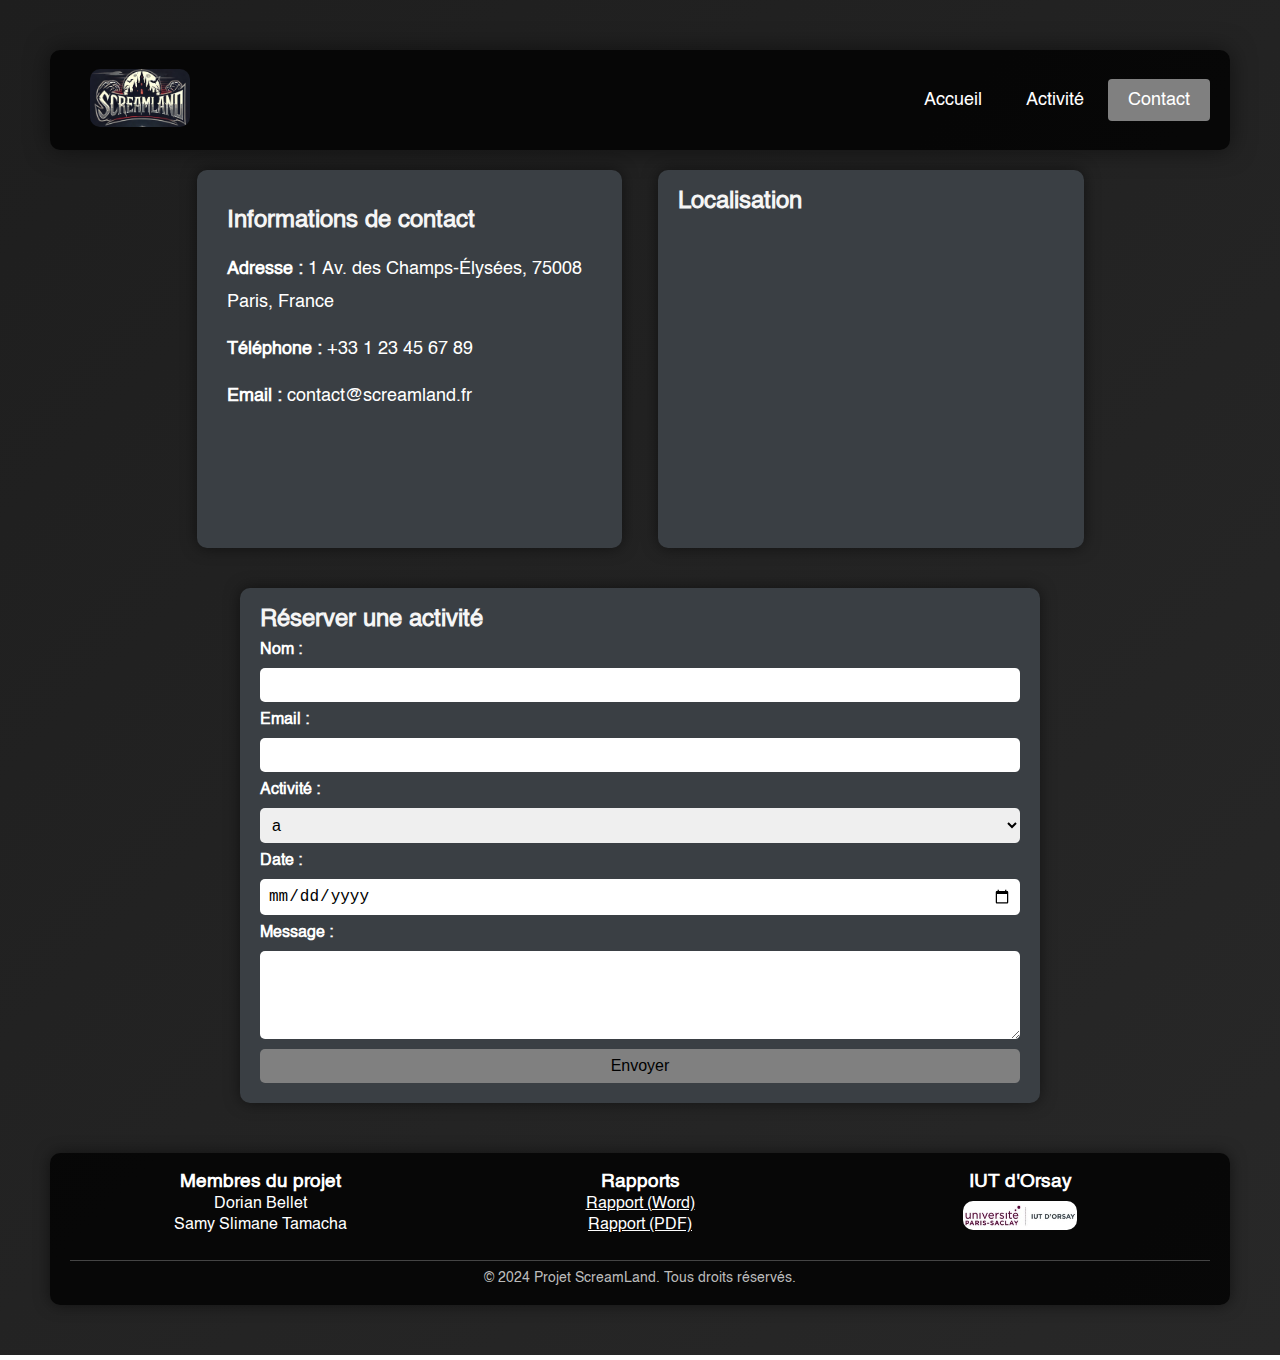
<file: contact.html>
<!DOCTYPE html>
<html lang="fr">
<head>
    <meta charset="UTF-8">
    <meta name="viewport" content="width=device-width, initial-scale=1.0">
    <title>Contact - ScreamLand</title>
    <link rel="stylesheet" href="styles/contact.css">
    <link rel="stylesheet" href="styles/global.css">
    <link rel="icon" type="image/x-icon" href="images/logo.ico"> 
</head>
<body>
    <div class="header">
        <a href="accueil.html" class="logo-box">
            <img src="images/logo.png" alt="Logo de ScreamLand" class="logo">
        </a>
        <div class="selector">
            <nav class="header-right">
                <a href="accueil.html">Accueil</a>
                <a href="activite.html">Activité</a>
                <a class="active" href="contact.html">Contact</a>
            </nav>
        </div>
    </div>

    <main>
        <!-- Conteneur pour les informations et la carte -->
        <div class="contact-details">
            <!-- Bloc des informations de contact -->
            <section class="contact-info">
                <h2>Informations de contact</h2>
                <p><strong>Adresse :</strong> 1 Av. des Champs-Élysées, 75008 Paris, France</p>
                <p><strong>Téléphone :</strong> +33 1 23 45 67 89</p>
                <p><strong>Email :</strong> contact@screamland.fr</p>
            </section>

            <!-- Bloc de la carte -->
            <section class="map-section">
                <h2>Localisation</h2>
                <iframe
                    src="https://www.openstreetmap.org/export/embed.html?bbox=2.3088026046752934%2C48.86406543549043%2C2.325646877288819%2C48.87055831949693&amp;layer=mapnik"
                    height="300"
                    style="border: 0;width:100%;"
                    allowfullscreen=""
                    loading="lazy">
                </iframe>
            </section>
        </div>
    
        <!-- Bloc du formulaire centré -->
        <section class="contact-form">
            <h2>Réserver une activité</h2>
            <form action="#" method="post">
                <label for="name">Nom :</label>
                <input type="text" id="name" name="name" required>
    
                <label for="email">Email :</label>
                <input type="email" id="email" name="email" required>
    
                <label for="activity">Activité :</label>
                <select id="activity" name="activity" required>
                    <option value="" label="a"></option>
                    <option value="haunted-house">TrainMountain</option>
                    <option value="roller-coaster">Escape Game DuPont de Ligonnès</option>
                    <option value="escape-room">Fuis le tueur</option>
                </select>
    
                <label for="date">Date :</label>
                <input type="date" id="date" name="date" required>
    
                <label for="message">Message :</label>
                <textarea id="message" name="message" rows="4"></textarea>
    
                <button type="submit">Envoyer</button>
            </form>
        </section>
    </main>

    <footer>
        <div class="footer-container">
            <div class="footer-section">
                <h3>Membres du projet</h3>
                <ul>
                    <li>Dorian Bellet</li>
                    <li>Samy Slimane Tamacha</li>
                </ul>
            </div>
    
            <div class="footer-section">
                <h3>Rapports</h3>
                <ul>
                    <li><a href="data/Rapport Projet CWAD ScreamLand 1K.docx" target="_blank" download>Rapport (Word)</a></li>
                    <li><a href="data/Rapport Projet CWAD ScreamLand 1K.pdf" target="_blank" download>Rapport (PDF)</a></li>
                </ul>
            </div>
    
            <div class="footer-section">
                <h3>IUT d'Orsay</h3>
                <a href="https://www.iut-orsay.fr" target="_blank">
                    <img src="images/logo_iut.jpg" alt="Logo de l'IUT" class="logo-iut">
                </a>
            </div>
        </div>
    
        <div class="footer-bottom">
            <p>&copy; 2024 Projet ScreamLand. Tous droits réservés.</p>
        </div>
    </footer>
</body>
</html>
</file>
<file: styles/contact.css>
/* Styles de base */
main {
  display: flex;
  flex-wrap: wrap;
  gap: 20px;
  justify-content: center;
  margin-top: 20px;
}

section {
  background-color: #3A3F44;
  padding: 20px;
  border-radius: 10px;
  box-shadow: 0 0 15px rgba(0, 0, 0, 0.5);
  color: white;
  width: 100%;
  max-width: 800px;
}

/* Titres avec style commun */
.contact-info h2,
.map-section h2,
.contact-form h2 {
  margin-bottom: 10px;
  font-size: 24px;
  color: #F5F5F5;
}

.contact-info p {
  font-size: 18px;
  margin-bottom: 8px;
}

.contact-info,
.map-section,
.contact-form {
  transition: transform 0.3s ease, box-shadow 0.3s ease;
}


/* Effet au passage de la souris */
.contact-info:hover,
.map-section:hover,
.contact-form:hover {
  transform: translateY(-10px);
  box-shadow: 0 8px 16px rgba(0, 0, 0, 0.2); 
}


/* Carte */
.map-section iframe {
  border-radius: 10px;
}

/* Formulaire */
.contact-form {
  margin: 0 auto;
  width: 100%;
  max-width: 800px;
}

.contact-form form {
  display: flex;
  flex-direction: column;
  gap: 10px;
}

.contact-form label {
  font-weight: bold;
  font-size: 16px;
}

.contact-form input,
.contact-form select,
.contact-form textarea,
.contact-form button {
  font-size: 16px;
  padding: 8px;
  border: none;
  border-radius: 5px;
}

.contact-form button {
  background-color: gray;
  color: black;
  cursor: pointer;
  transition: background-color 0.3s;
}

.contact-form button:hover {
  background-color: rgb(147, 147, 147);
}

/* Conteneur pour les détails de contact */
.contact-details {
  display: flex;
  flex-wrap: wrap;
  gap: 20px;
  justify-content: space-between;
  margin-bottom: 20px;
}

.contact-info, 
.map-section {
  flex: 1;
  min-width: 300px;
  max-width: 48%;
}

.contact-info {
  padding: 30px;
  line-height: 1.8;
}

.contact-info p {
  margin-bottom: 15px;
}

/* Requêtes média */
@media (max-width: 768px) {
  section {
    margin: 0 auto;
  }

  .contact-details {
    flex-direction: column;
    align-items: center;
  }

  .contact-info, 
  .map-section {
    max-width: 100%;
  }

  .contact-form button {
    width: 100%;
  }
}
</file>
<file: styles/global.css>
@charset "utf-8";

@font-face {
  font-family: 'Helvetica';
  font-style: normal;
  font-weight: normal;
  src: local('Helvetica'), url('/data/Helvetica.woff') format('woff');
}

* {
  margin: 0;
  padding: 0;
  box-sizing: border-box;
}

body {
  font-family: 'Helvetica', sans-serif;
  min-height: 100vh; 
  background: linear-gradient(135deg, #1e1e1e, #282828);
  color: white;
  display: flex;
  flex-direction: column;
  align-items: center;
  padding: 50px
}


.header {
  width: 100%;
  background-color: rgba(0, 0, 0, 0.8);
  padding: 7px 20px;
  border-radius: 10px;
  box-shadow: 0 0 25px rgba(0, 0, 0, 0.5);
  display: flex;
  justify-content: space-between;
  align-items: center; 
}

.header a {
  color: white;
  text-align: center;
  padding: 12px 20px;
  text-decoration: none;
  font-size: 18px;
  border-radius: 4px;
  transition: background-color 0.3s, color 0.3s;
}

.header a.logo {
  font-size: 25px;
  font-weight: bold;
}

.header .selector a:hover {
  background-color: #ddd;
  color: black;
}

.header a.active {
  background-color: gray;
}

nav a.active {
    background-color: gray;
}

.logo-box {
  display: inline-block; 
  text-decoration: none; 
  transition: transform 0.3s, box-shadow 0.3s;
}
  
.logo {
  width: 100px; 
  height: auto; 
  border: none; 
  border-radius: 10px; 
  transition: transform 0.3s, box-shadow 0.3s; 
}

.logo-box:hover .logo {
  transform: scale(1.1); 
}

/* Pied de page principal */
footer {
  width: 100%;
  background-color: rgba(0, 0, 0, 0.8);
  padding: 20px;
  border-radius: 10px;
  box-shadow: 0 0 15px rgba(0, 0, 0, 0.5);
  color: white;
  margin-top: 50px;
  text-align: center;
}

/* Conteneur des sections */
.footer-container {
  display: flex;
  flex-wrap: wrap;
  justify-content: center;
  margin-bottom: 20px;
}

/* Section générale */
.footer-section {
  flex: 1;
  min-width: 200px;
}

.footer-section ul {
  list-style: none;
  padding: 0;
}

.footer-section ul li,
.footer-section a {
  font-size: 16px;
  margin: 5px 0;
  color: white;
}

/* Logo IUT */
.logo-iut {
  width: 30%;
  margin: 10px auto;
  display: block;
  border-radius: 10px;
}

/* Bas de page */
.footer-bottom {
  border-top: 1px solid #444;
  padding-top: 10px;
  font-size: 14px;
  color: #bbb;
}

footer a:hover {
  background-color: gray;
}
</file>
